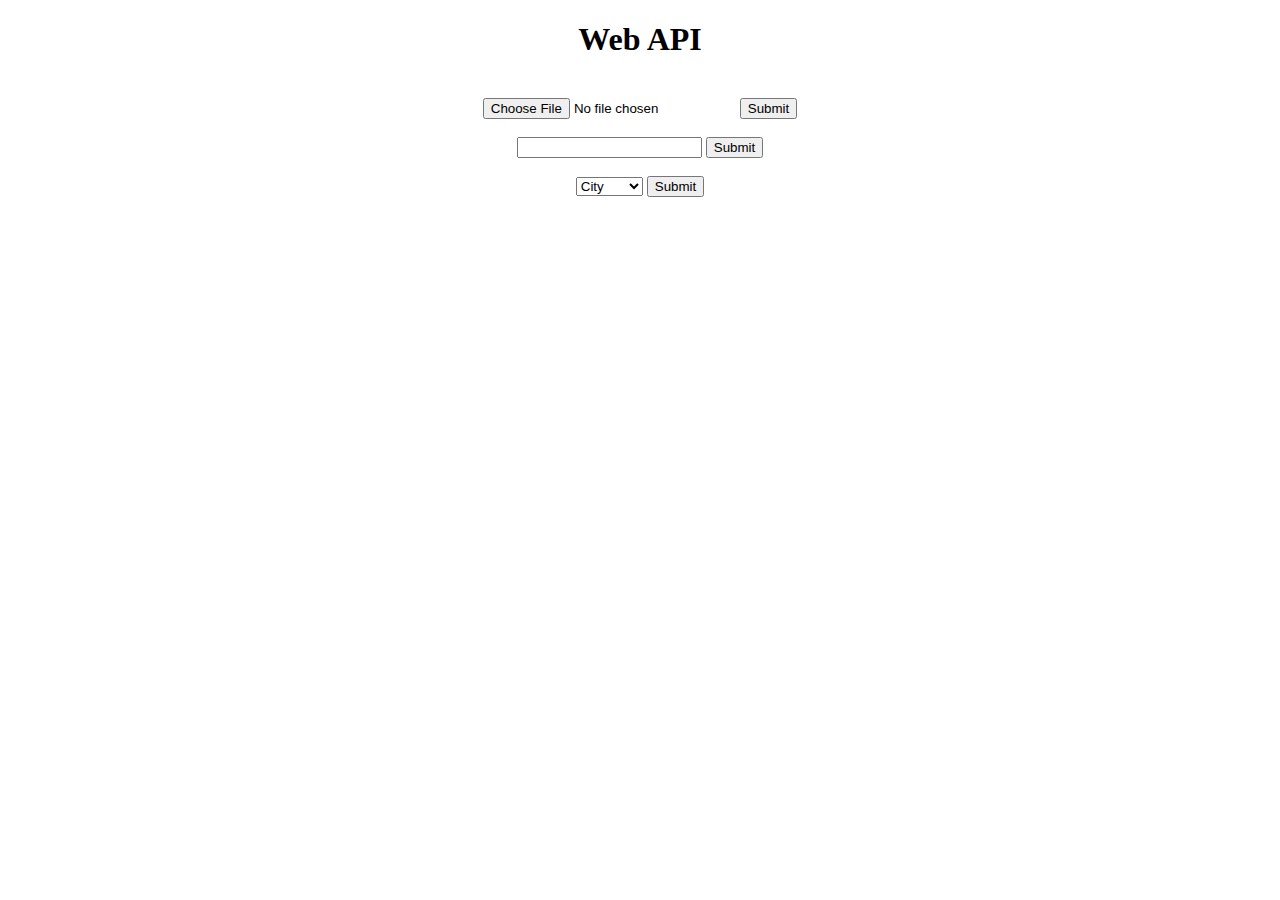
<file: web_api/templates/index.html>
<!DOCTYPE html>
<html lang="en">

<head>
	<meta charset="UTF-8">
	<meta name="viewport" content="width=device-width, initial-scale=1, shrink-to-fit=no">
	<link type="text/css" rel="stylesheet" href="css/custom.css" />
</head>

<body>
	<h1 style="text-align:center;">Web API</h1>
	<br>
	<div style="text-align:center;">
		<form action="/detect" method="POST" enctype="multipart/form-data">
			<input type="file" name="file" />
			<input name="submit" type="submit" />
		</form>
		<br>
		<form action="/detect" method="GET" enctype="multipart/form-data">
			<input type="text" name="url">
			<input type="submit" />
		</form>
		<br>
		<form action="/detect" method="GET" enctype="multipart/form-data">
			<select name="url">
				<option value="https://www.zicla.com/wp-content/uploads/2020/02/200209_UCLA-releases-a-report-on-tactical-transit-lanes.jpg">City</option>
				<option value="https://hips.hearstapps.com/hmg-prod.s3.amazonaws.com/images/ph163819-priority-1580934887.jpg?resize=980:*">Kitchen</option>
			</select>
			<input type="submit" value="Submit" name="url">
		</form>
	</div>
</file>
<file: web_api/templates/css/custom.css>
.img-preview {
    width: 256px;
    height: 256px;
    position: relative;
    border: 5px solid #F8F8F8;
    box-shadow: 0px 2px 4px 0px rgba(0, 0, 0, 0.1);
    margin-top: 1em;
    margin-bottom: 1em;
}

#upload_button input[type=file] {
    display:none;
}
</file>
